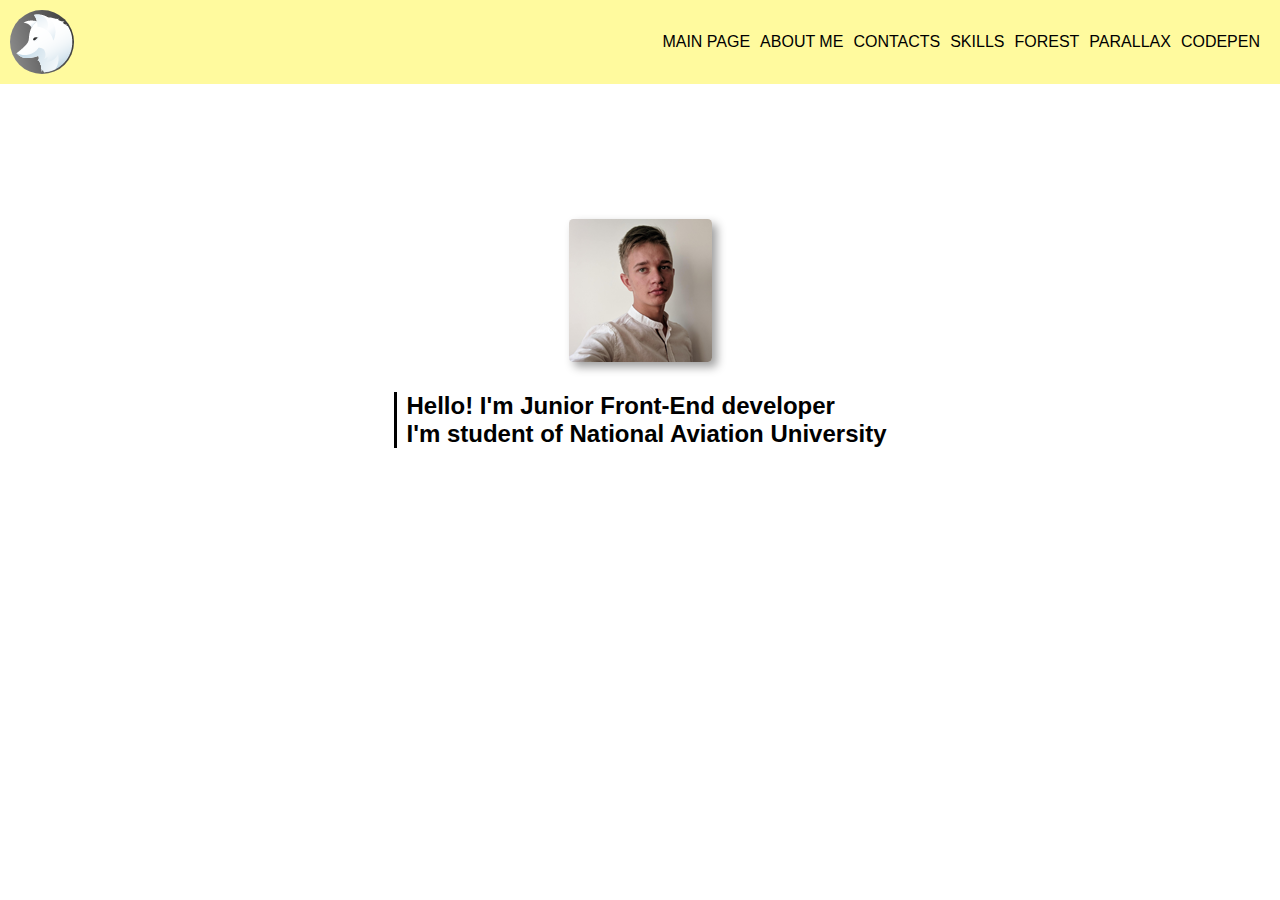
<file: index.html>
<!DOCTYPE html>
<html lang="en">
<head>
    <meta charset="UTF-8">
    <meta name="viewport" content="width=device-width, initial-scale=1.0">
    <link rel="stylesheet" href="style.css">
    <title>Personal Site</title>
</head>
<body>
    <header>
        <img class="logo" src="img/logo.png" alt="logo">
        <div class="nav" align="right">
            <a href="#" class="nav-btn">MAIN PAGE</a>
            <a href="about.html" class="nav-btn">ABOUT ME</a>
            <a href="contacts.html" class="nav-btn">CONTACTS</a>
            <a href="skills.html" class="nav-btn">SKILLS</a>
            <a href="responsive-flex.html" class="nav-btn">FOREST</a>
            <a href="parallax.html" class="nav-btn">PARALLAX</a>
            <a href="https://codepen.io/anatoliilycan" class="nav-btn">CODEPEN</a>
        </div>
    </header>
    <main>
        <div class="content">
            <img class="photo" src="img/photo.png" alt="my photo" class="photo">
            <h2 class="text">Hello! I'm Junior Front-End developer<br>I'm student of National Aviation University</h2>
        </div>
    </main>
    
</body>
</html>
</file>
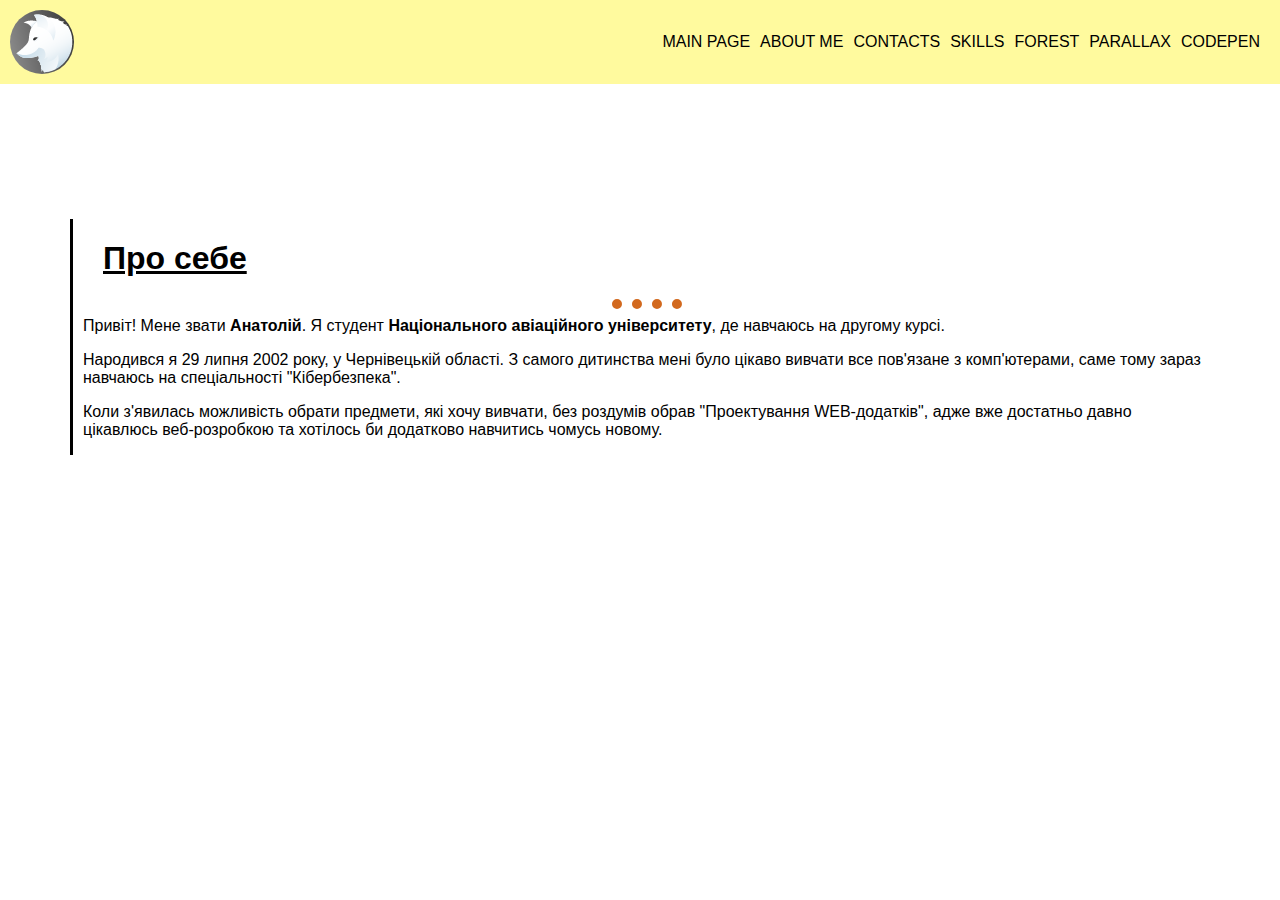
<file: about.html>
<!DOCTYPE html>
<html lang="en">
<head>
    <meta charset="UTF-8">
    <meta name="viewport" content="width=device-width, initial-scale=1.0">
    <link rel="stylesheet" href="style.css">
    <style>
        hr {
            border-style: none;
            border-top-style: dotted;
            border-color: chocolate;
            border-width: 10px;

            width: 70px;
        }
    </style>
    <title>About</title>
</head>
<body>
    <header>
        <img class="logo" src="img/logo.png" alt="logo">
        <div class="nav" align="right">
            <a href="index.html" class="nav-btn">MAIN PAGE</a>
            <a href="#" class="nav-btn">ABOUT ME</a>
            <a href="contacts.html" class="nav-btn">CONTACTS</a>
            <a href="skills.html" class="nav-btn">SKILLS</a>
            <a href="responsive-flex.html" class="nav-btn">FOREST</a>
            <a href="parallax.html" class="nav-btn">PARALLAX</a>
            <a href="https://codepen.io/anatoliilycan" class="nav-btn">CODEPEN</a>
        </div>
    </header>
    <main>
        <div class="content">
            <div class="text">
                <h1>Про себе</h1><hr>
                Привіт! Мене звати <b>Анатолій</b>. Я студент <b>Національного авіаційного університету</b>, де навчаюсь на другому курсі.
                <p>Народився я 29 липня 2002 року, у Чернівецькій області. З самого дитинства мені було цікаво вивчати все пов'язане з комп'ютерами, саме тому зараз навчаюсь на спеціальності "Кібербезпека".</p>
                <p>Коли з'явилась можливість обрати предмети, які хочу вивчати, без роздумів обрав "Проектування WEB-додатків", адже вже достатньо давно цікавлюсь веб-розробкою та хотілось би додатково навчитись чомусь новому.</p> 
            </div>
        </div>
    </main>
</body>
</html>
</file>
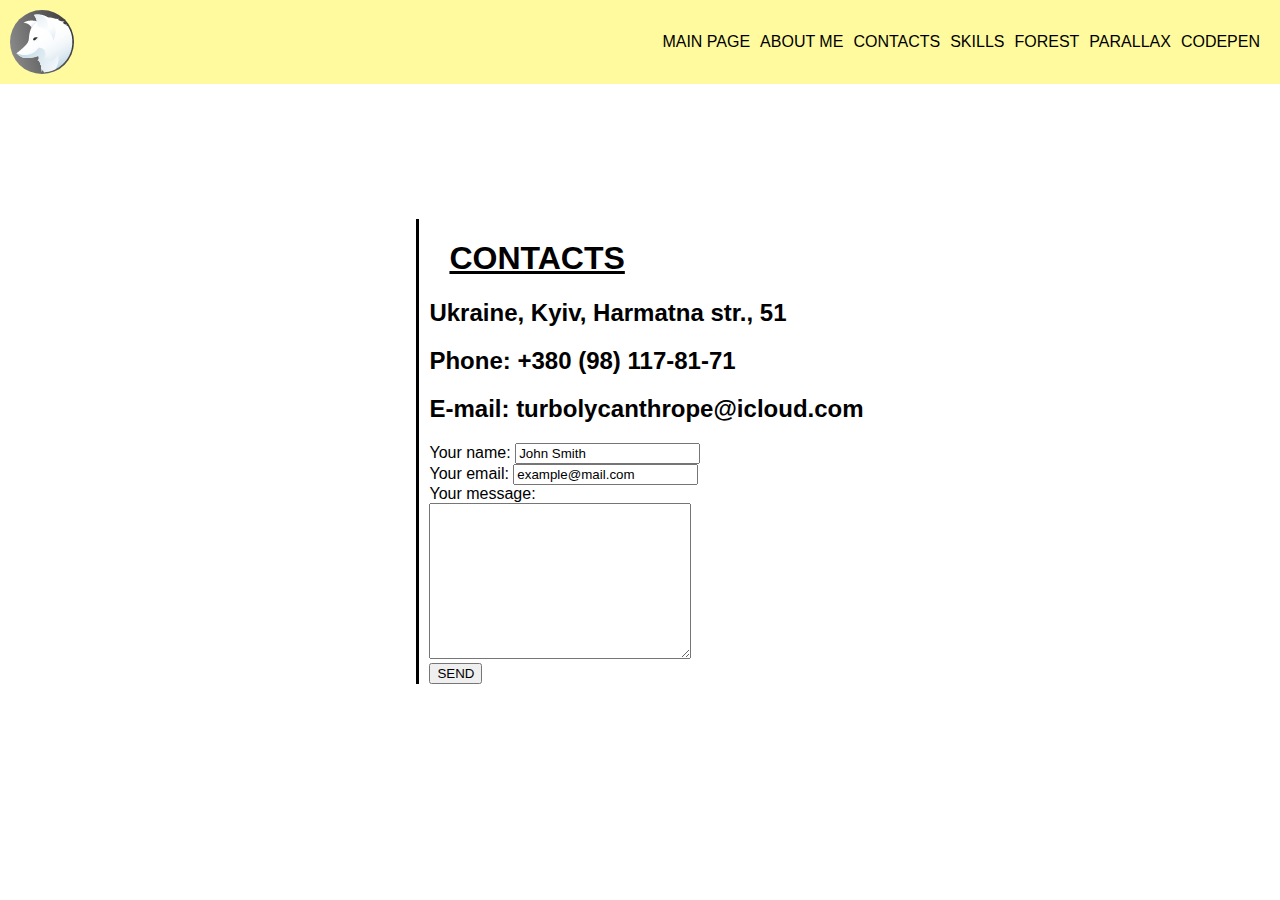
<file: contacts.html>
<!DOCTYPE html>
<html lang="en">
<head>
    <meta charset="UTF-8">
    <meta name="viewport" content="width=device-width, initial-scale=1.0">
    <link rel="stylesheet" href="style.css">
    <title>Contacts</title>
</head>
<body>
    <header>
        <img class="logo" src="img/logo.png" alt="logo">
        <div class="nav" align="right">
            <a href="index.html" class="nav-btn">MAIN PAGE</a>
            <a href="about.html" class="nav-btn">ABOUT ME</a>
            <a href="#" class="nav-btn">CONTACTS</a>
            <a href="skills.html" class="nav-btn">SKILLS</a>
            <a href="responsive-flex.html" class="nav-btn">FOREST</a>
            <a href="parallax.html" class="nav-btn">PARALLAX</a>
            <a href="https://codepen.io/anatoliilycan" class="nav-btn">CODEPEN</a>
            
        </div>
    </header>

    <main>
        <div class="content">
            <div class="text">
                <h1>CONTACTS</h1>
                <h2>Ukraine, Kyiv, Harmatna str., 51</h2>
                <h2>Phone: <a href="tel:380981178171">+380 (98) 117-81-71</a></h2>
                <h2>E-mail: <a href="mailto:turbolycanthrope@icloud.com">turbolycanthrope@icloud.com</a></h2>
                <form action="mailto:turbolycanthrope@icloud.com" method="POST" enctype="text/plain">
                    <label for="">Your name:</label>
                    <input type="text" value="John Smith"><br>
                    <label for="">Your email:</label>
                    <input type="email" value="example@mail.com"><br>
                    <label for="">Your message:</label><br>
                    <textarea name="name" cols="30" rows="10"></textarea><br>
                    <input type="submit" value="SEND">
                </form>
            </div>
        </div>
    </main>
</body>
</html>
</file>
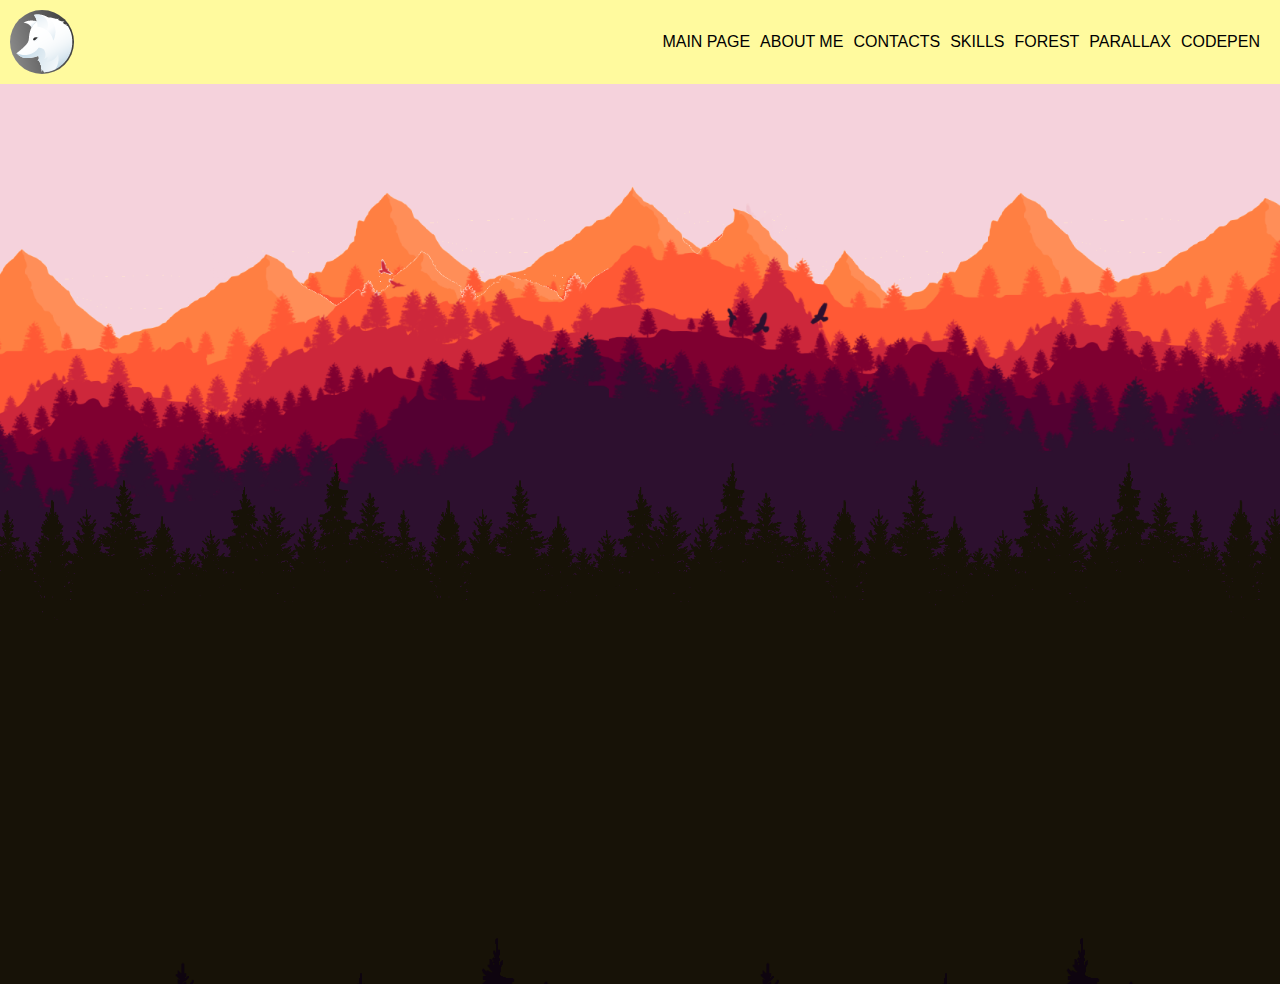
<file: parallax.html>
<!DOCTYPE html>
<html lang="en">
<head>
    <meta charset="UTF-8">
    <meta name="viewport" content="width=device-width, initial-scale=1.0">
    <title>Document</title>
    <style>
    body {
        margin:0;
        padding:0;
        font-family: 'Montserrat', sans-serif;
    }
    header {
        background-color: #fffa9e;
        display: flex;
        box-sizing: border-box;
        justify-content: space-between;
        height: 84px;
        width: 100%;
    }
    main {
        z-index: -1;
    }
    .logo {
        margin: 10px;
        border-radius: 50%;
    }
    a {
        color: #000000;
        text-decoration: none;
    }
    .nav {

        display: flex;
        margin: auto;
        margin-right: 10px;
    }
    .nav-btn {
        display: block;
        flex-direction: row;
        align-content: center;
        margin-right: 10px;
        text-decoration: none;
    }
    .nav-btn:hover {
        text-decoration: none;
        border-bottom: 2px solid #000000;
        transition: ease-out 0.1s;
    }
    html {
        background-color: rgb(245, 210, 220);
    }
    .parallax-container {
        height: 100vh;
        overflow-x: hidden;
        overflow-y: scroll;
        perspective: 2px;
    }
    .layer {
        position: absolute; 
        top: 0;
        left: 0;
        right: 0;
        bottom: 0;
        padding: 0;

        padding-top: 10vh; 
        padding-bottom: 100vh; 
        background-repeat: no-repeat;
        background-size: cover;
    }
    .back {
        transform: translateZ(-3px) scale(2.5);
        background-image: url("img/mountain.png");
    }
    .mid {
        transform: translateZ(-1px) scale(1.5);
        background-image: url("img/treeline-midd.png");
    }
    .fore {
        transform: translateZ(0);
        background-image: url("img/treeline-fore.png");
        height: 100vh;
    }
    @media screen and (max-width: 768px) {
        .back {
            transform: translateZ(0);
        }
        .mid {
            transform: translateZ(0);
        }
        .fore {
            transform: translateZ(0);
        }
    }
    </style>
</head>
<body>
    <header>
        <img class="logo" src="img/logo.png" alt="logo">
        <div class="nav" align="right">
            <a href="#" class="nav-btn">MAIN PAGE</a>
            <a href="about.html" class="nav-btn">ABOUT ME</a>
            <a href="contacts.html" class="nav-btn">CONTACTS</a>
            <a href="skills.html" class="nav-btn">SKILLS</a>
            <a href="responsive-flex.html" class="nav-btn">FOREST</a>
            <a href="#" class="nav-btn">PARALLAX</a>
            <a href="https://codepen.io/anatoliilycan" class="nav-btn">CODEPEN</a>
        </div>
    </header>
    <main>
        <div class="parallax-container">
            <div class="layer back"></div>
            <div class="layer mid"></div>
            <div class="layer fore"></div>
        </div>
    </main>
    
</body>
</html>
</file>
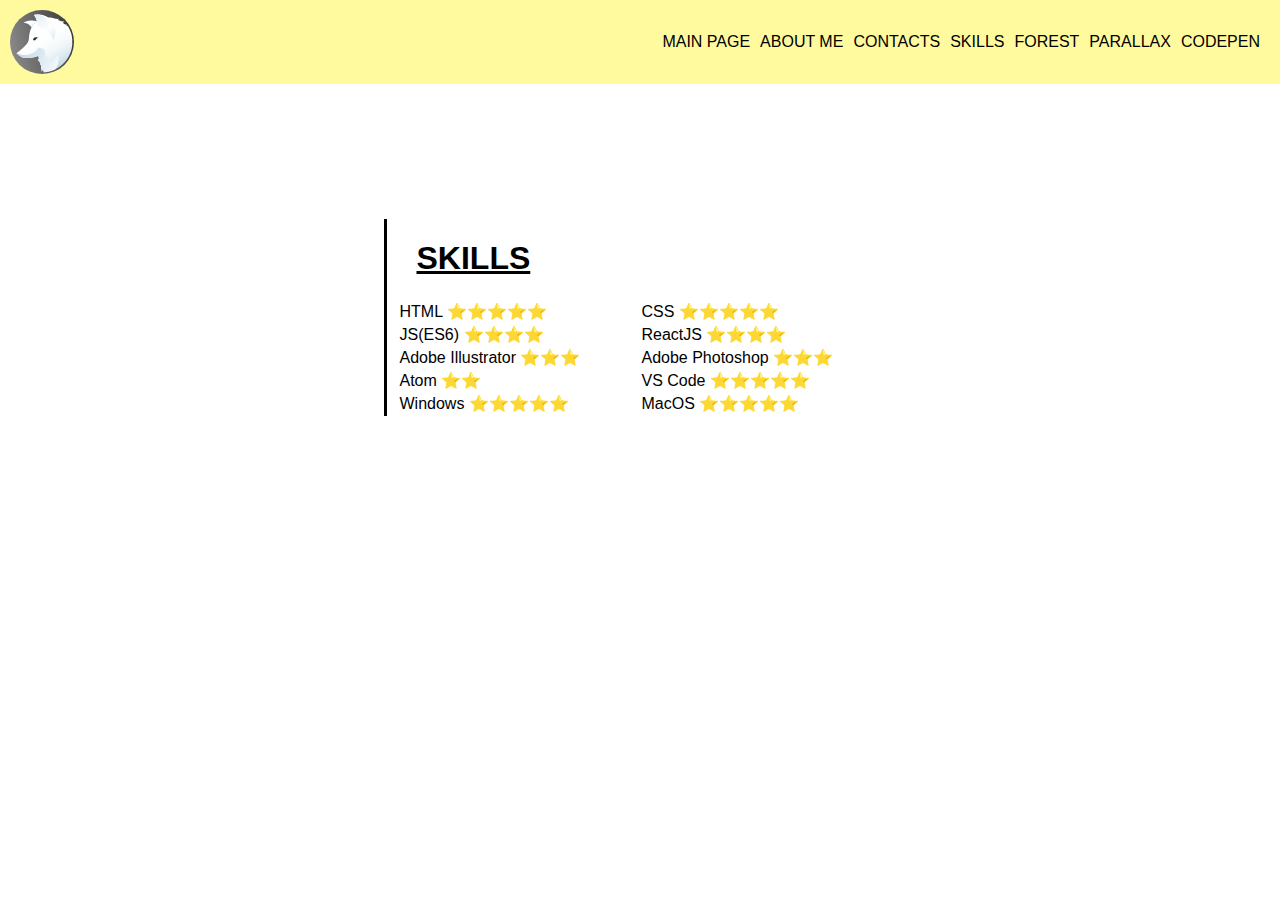
<file: skills.html>
<!DOCTYPE html>
<html lang="en">
<head>
    <meta charset="UTF-8">
    <meta name="viewport" content="width=device-width, initial-scale=1.0">
    <link rel="stylesheet" href="style.css">
    <title>Skills</title>
</head>
<body>
    <header>
        <img class="logo" src="img/logo.png" alt="logo">
        <div class="nav" align="right">
            <a href="index.html" class="nav-btn">MAIN PAGE</a>
            <a href="about.html" class="nav-btn">ABOUT ME</a>
            <a href="contacts.html" class="nav-btn">CONTACTS</a>
            <a href="#" class="nav-btn">SKILLS</a>
            <a href="responsive-flex.html" class="nav-btn">FOREST</a>
            <a href="parallax.html" class="nav-btn">PARALLAX</a>
            <a href="https://codepen.io/anatoliilycan" class="nav-btn">CODEPEN</a>
            
        </div>
    </header>

    <main>
        <div class="content">
            <div class="text">
                <h1>SKILLS</h1>
                <table align="center" width="500px">
                    <tr>
                        <td>HTML ⭐️⭐️⭐️⭐️⭐️</td>
                        <td>CSS ⭐️⭐️⭐️⭐️⭐️</td>
                    </tr>
                    <tr>
                        <td>JS(ES6) ⭐️⭐️⭐️⭐️</td>
                        <td>ReactJS ⭐️⭐️⭐️⭐️</td>
                    </tr>
                    <tr>
                        <td>Adobe Illustrator ⭐️⭐️⭐️</td>
                        <td>Adobe Photoshop ⭐️⭐️⭐️</td>
                    </tr>
                    <tr>
                        <td>Atom ⭐️⭐️</td>
                        <td>VS Code ⭐️⭐️⭐️⭐️⭐️</td>
                    </tr>
                    <tr>
                        <td>Windows ⭐️⭐️⭐️⭐️⭐️</td>
                        <td>MacOS ⭐️⭐️⭐️⭐️⭐️</td>
                    </tr>
                </table>
            </div>
        </div>
        
    </main>
</body>
</html>
</file>
<file: style.css>
body {
    margin: 0;
    padding: 0;
    font-family: 'Montserrat', sans-serif;
}

header {
    background-color: #fffa9e;
    display: flex;
    box-sizing: border-box;
    justify-content: space-between;
    height: 84px;
    width: 100%;
}
.logo {
    margin: 10px;
    border-radius: 50%;
}
a {
    color: #000000;
    text-decoration: none;
}
.nav {

    display: flex;
    margin: auto;
    margin-right: 10px;
}
.nav-btn {
    display: block;
    flex-direction: row;
    align-content: center;
    margin-right: 10px;
    text-decoration: none;
}
.nav-btn:hover {
    text-decoration: none;
    border-bottom: 2px solid #000000;
    transition: ease-out 0.1s;
}

main {
    display: flex;
    margin-top: 15vh;
    justify-content: center;
}
.content {
    display: flex;
    flex-direction: column;
    justify-content: center;
    align-items: center;
}
.photo {
    margin-bottom: 10px;
    border-radius: 3%;
    box-shadow: 5px 5px 10px 0px rgba(0,0,0,0.38);
}
.text {
    margin-right: 70px;
    margin-left: 70px;
    padding-left: 10px; 
    border-left: 3px solid #000000;
}
h1 {
    margin-left: 20px;
    text-decoration: underline;
}
</file>
